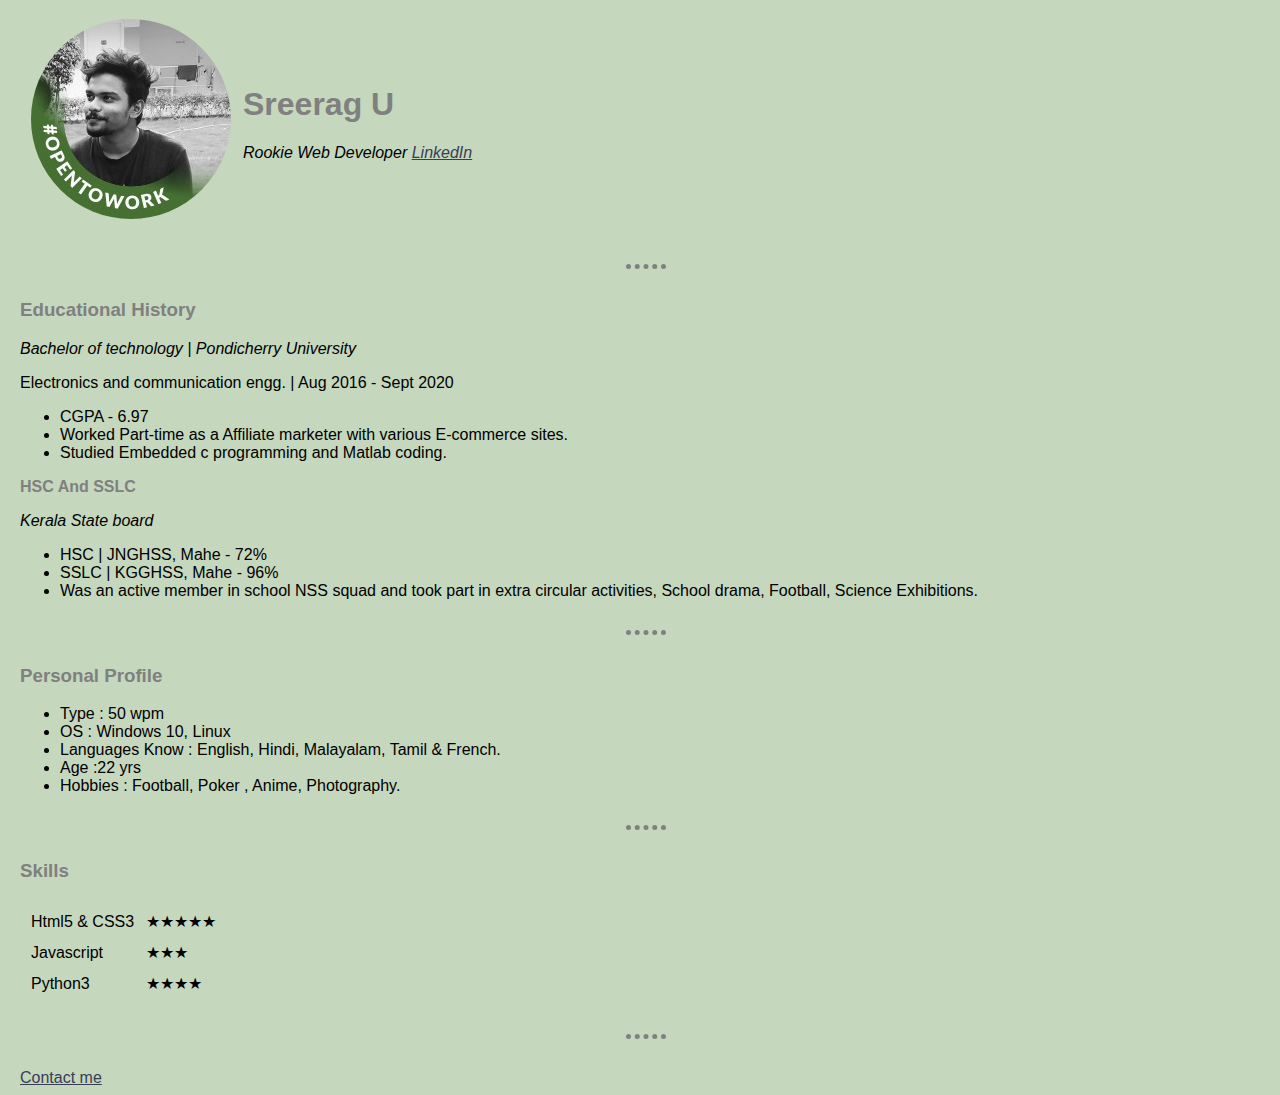
<file: index.html>
<!DOCTYPE html>
<html lang="en" dir="ltr">
<!-- HOLDS INFPORMATION ABT PAGE-->

<head>
  <meta charset="utf-8">
  <title>Sreerag's Personal Site</title>
  <link rel="stylesheet" href="styles.css" />
</head>
<!--the actual site-->

<body>
  <table>
    <tr>
      <td>
        <img src="ragan.jpg" alt="sreerag's profile picture">
      </td>
      <td>
        <h1 class="heading"><strong>Sreerag U</strong></h1>
        <p ckass="about"><em>Rookie Web Developer <a class="links" href="https://www.linkedin.com/in/sreerag-u/">LinkedIn</a></em></p>
      </td>
    </tr>
  </table>
  <hr />
  <!-- education  details-->
  <h3 class="heading">Educational History</h3>
  <p>
    <em>Bachelor of technology | Pondicherry University</em>
  </p>
  <p>
    Electronics and communication engg. | Aug 2016 - Sept 2020
  </p>
  <ul>
    <li>
      CGPA - 6.97
    </li>
    <li>
      Worked Part-time as a Affiliate marketer with various E-commerce sites.
    </li>
    <li>
      Studied Embedded c programming and Matlab coding.
    </li>

  </ul>
  <p class="heading"><strong>HSC And SSLC</strong></p>
  <p>
    <em> Kerala State board</em>
  </p>
  <ul>
    <li>
      HSC | JNGHSS, Mahe - 72%
    </li>
    <li>
      SSLC | KGGHSS, Mahe - 96%
    </li>
    <li>
      Was an active member in school NSS squad and took part in extra circular activities, School&nbsp;drama, Football, Science Exhibitions.
    </li>
  </ul>
  <hr />
  <!-- extra stuff-->
  <h3 class="heading">Personal Profile</h3>
  <ul>
    <li>
      Type : 50 wpm
    </li>
    <li>
      OS : Windows 10, Linux
    </li>
    <li>
      Languages Know : English, Hindi, Malayalam, Tamil & French.
    </li>
    <li>
      Age :22 yrs
    </li>
    <li>
      Hobbies : Football, Poker , Anime, Photography.
    </li>
  </ul>
  <hr />
  <!--skill set-->
  <h3 class="heading">Skills</h3>
  <table class="table_elements">
    <tr>
      <td>
        Html5 & CSS3
      </td>
      <td>
        ★★★★★
      </td>
    </tr>
    <tr>
      <td>
        Javascript
      </td>
      <td>
        ★★★
      </td>
    </tr>
    <tr>
      <td>
        Python3
      </td>
      <td>
        ★★★★
      </td>
    </tr>
  </table>
  <hr />
  <a class="links" href="contact.html">Contact me</a>
</body>

</html>
</file>
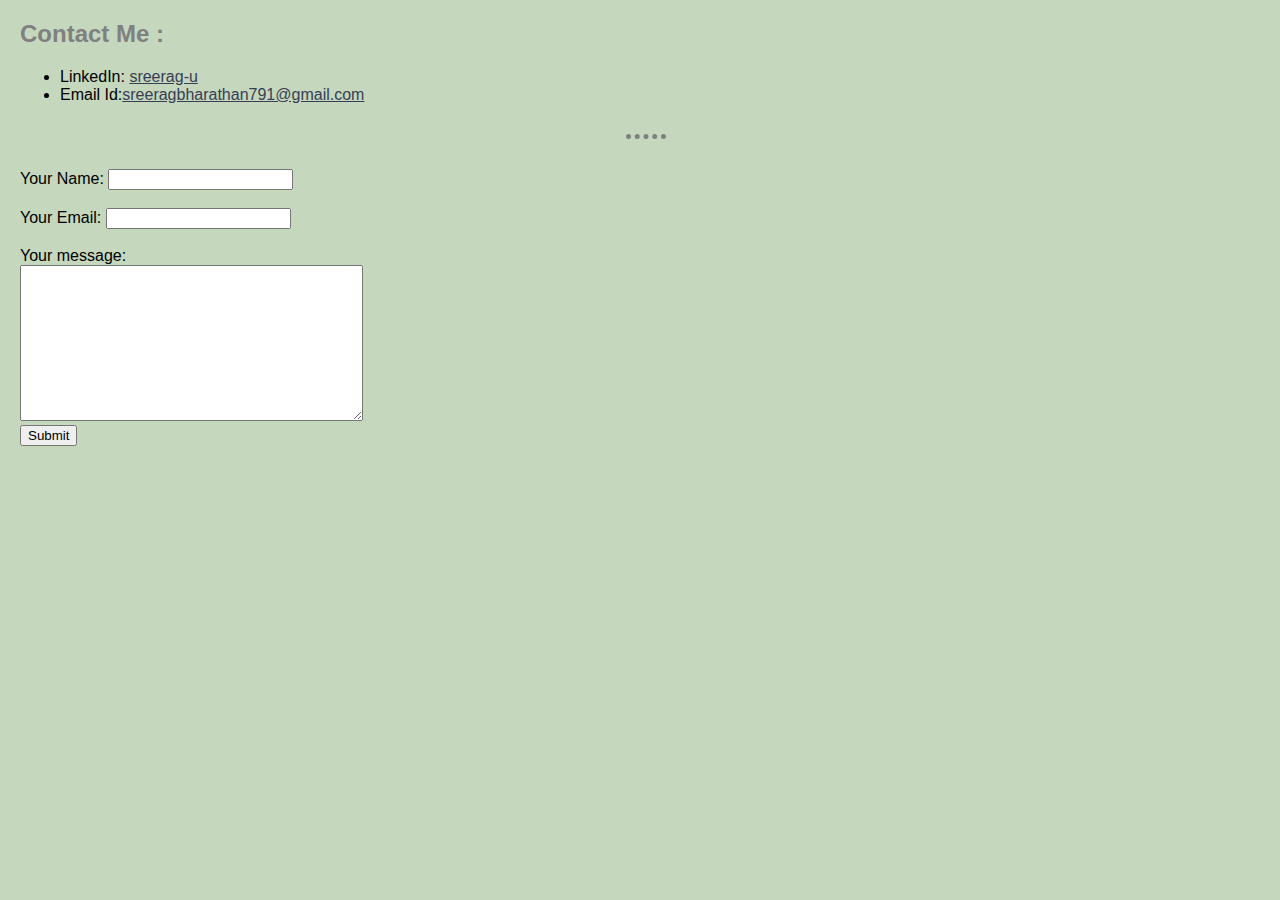
<file: contact.html>
<!DOCTYPE html>
<html lang="en" dir="ltr">
<head>
  <meta charset="utf-8">
  <title>contact me</title>
  <link rel="stylesheet" href="styles.css" />
</head>
<body style="background-color:  #c5d7bd">
  <h2 class="heading">Contact Me :</h2>
  <ul>
    <li>
      LinkedIn: <a class="links" href="https://www.linkedin.com/in/sreerag-u/">sreerag-u</a>
    </li>
    <li>
      Email Id:<a class="links" href="mailto:sreeragbharathan791@gmail">sreeragbharathan791@gmail.com</a>
    </li>
  </ul>
  <hr />
  <form action="mailto:sreeragbharathan791@gmail.com" method="post" enctype="text/plain">
    <label>Your Name:</label>
    <input type="text" name="Name" value="" /><br /><br />
    <label>Your Email:</label>
    <input type="email" name="Email" value="" /> <br /><br />
    <label>Your message:</label><br />
    <textarea name="Message" rows="10" cols="40"></textarea><br />
    <input type="submit" />
  </form>
</body>

</html>
</file>
<file: styles.css>
img {
  border-radius: 120px;
}

body {
  margin-left: 20px;
  background-color: #c5d7bd;
  font-family: arial,sans-serif;
}
table{
  border-spacing: 10px;
}
.heading {
  color: grey;
}

.links {
  color: #383e56;
}

.links:hover {
  color: green;
}

hr {
  border-style: none;
  border-top-style: dotted;
  border-width: 5px;
  border-color: grey;
  width: 40px;
  margin: 30px auto 30px auto;
}
@media (max-width: 900px){
  body{
    font-size: 1.6rem;
  }
  h1, h2 ,h3{
    font-size: 2.4rem;
  }
  .table_elements{
    font-size: 1.6rem;
  }
}
</file>
